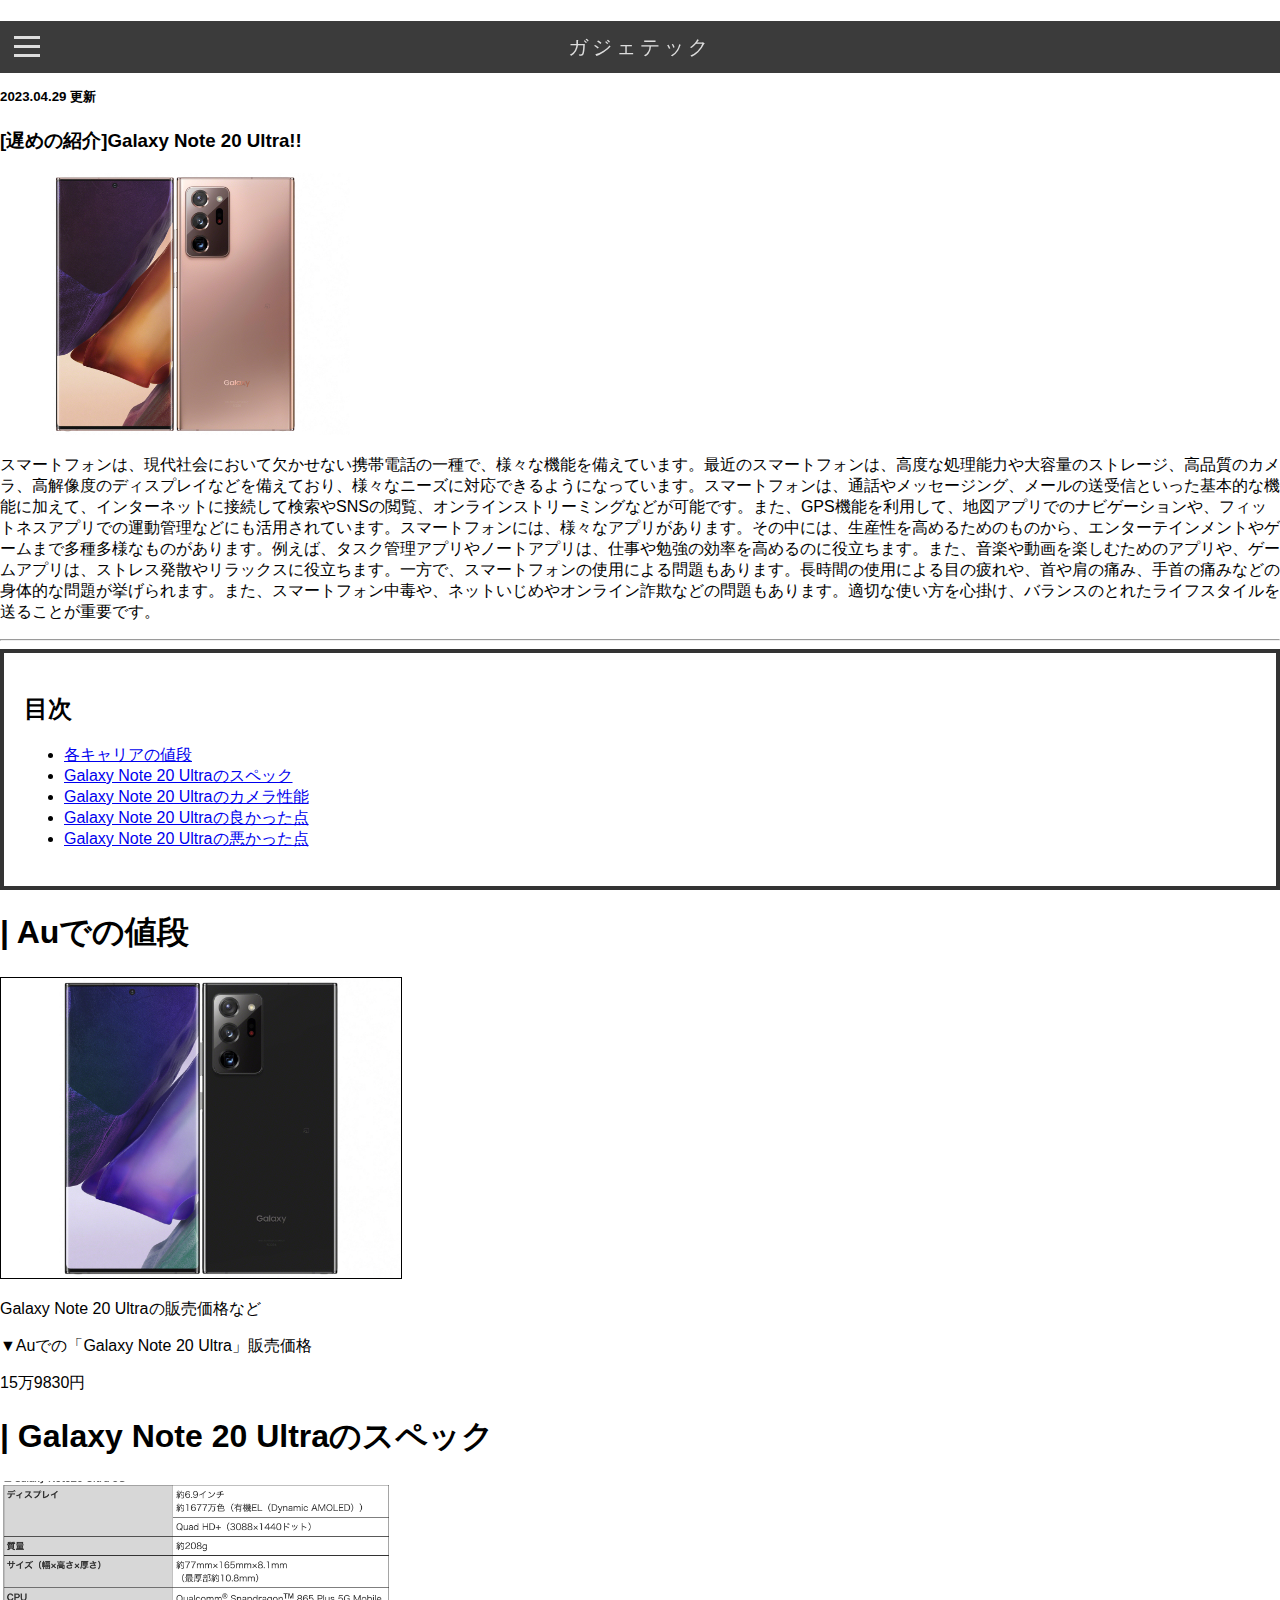
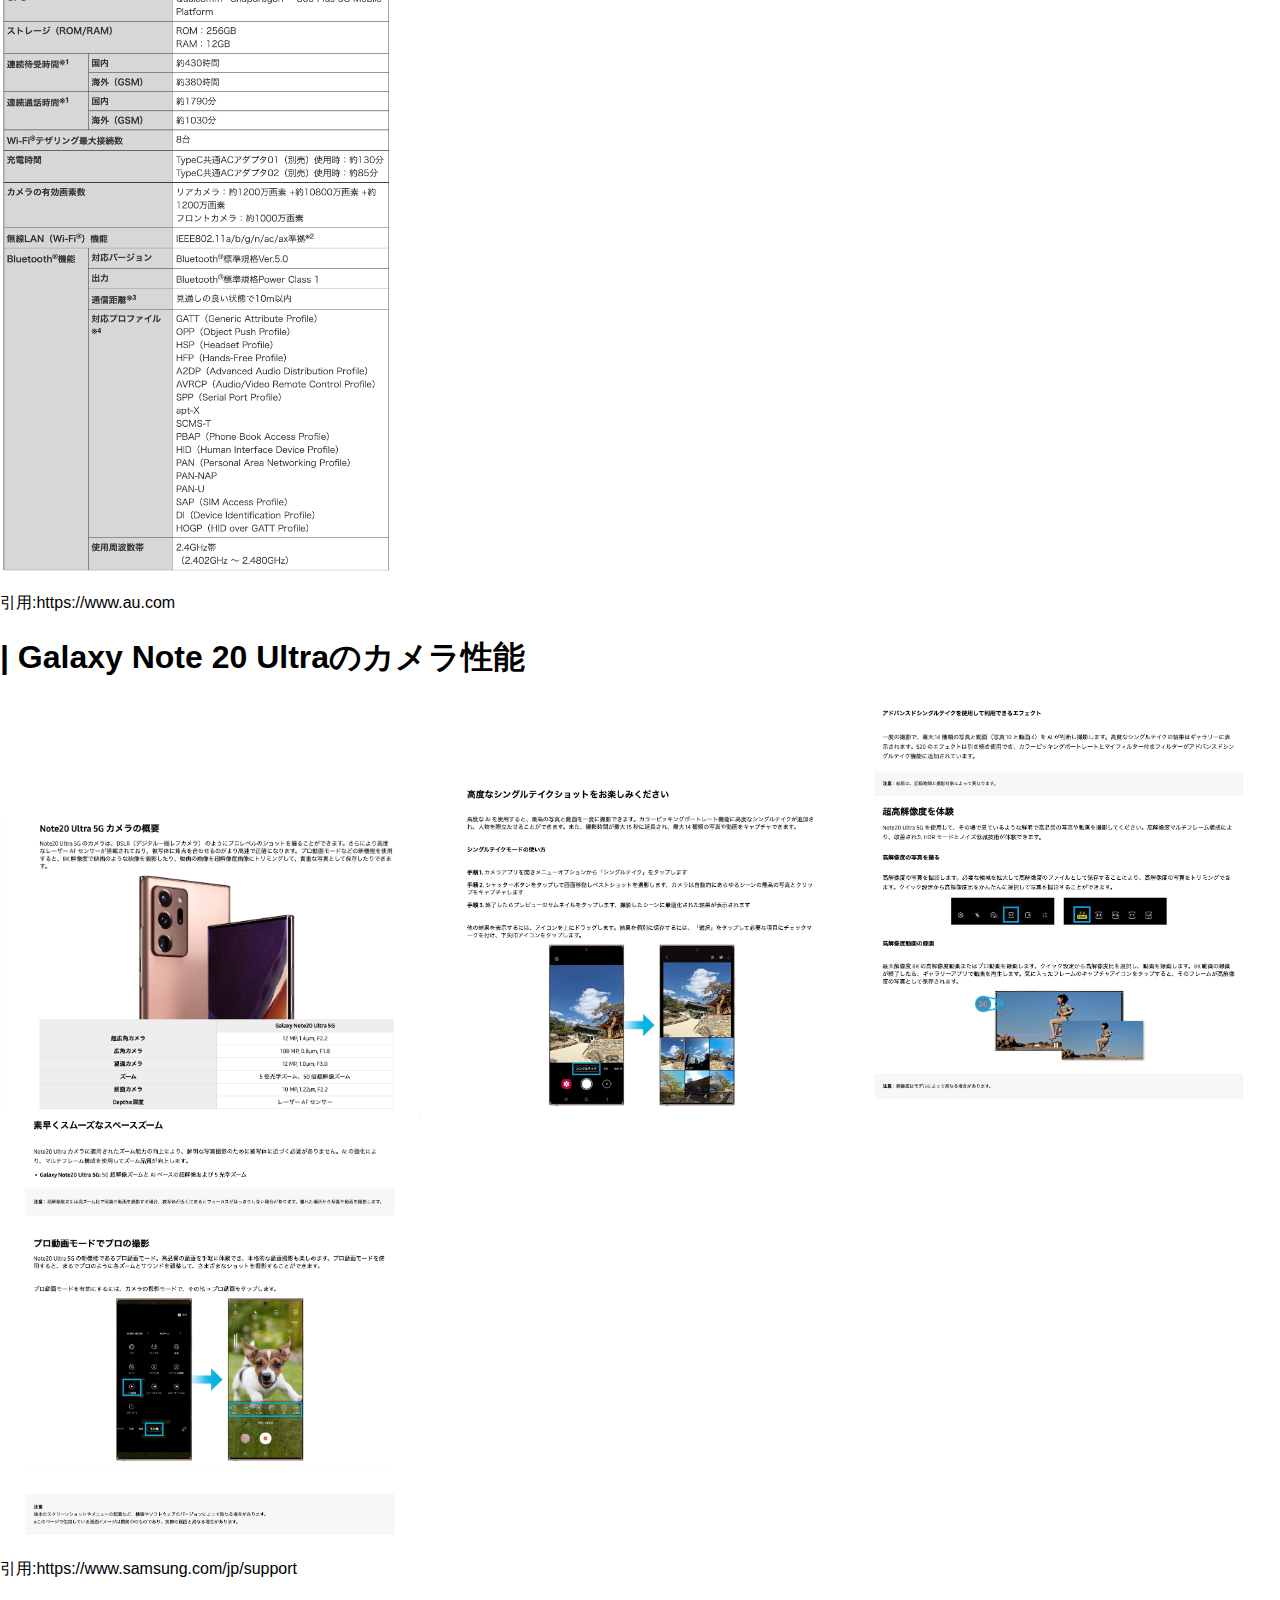
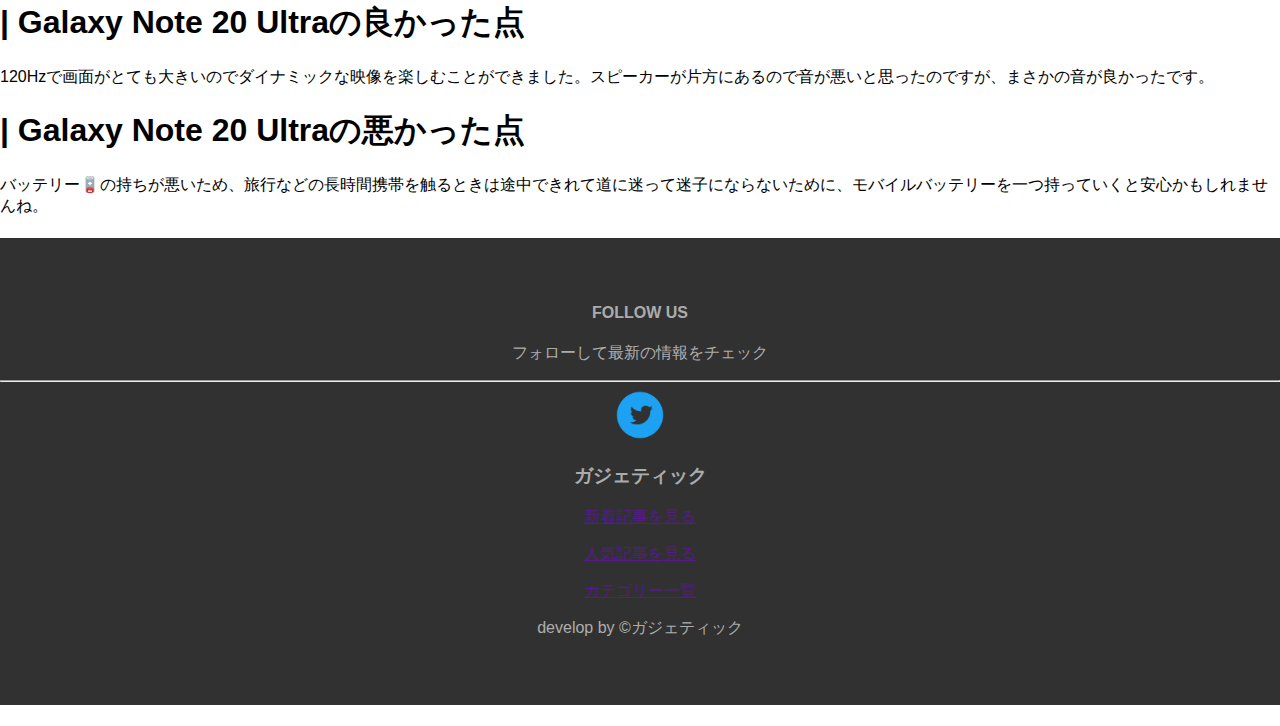
<file: index.html>
<!DOCTYPE html>
<html lang="ja">
<head>
    <meta charset="UTF-8">
    <meta http-equiv="X-UA-Compatible" content="IE=edge">
    <meta name="viewport" content="width=device-width, initial-scale=1.0">
    <title>Galaxy Note 20 Ultra 5G レビュー</title>
    <link rel="stylesheet" href="スマホ.css">
    <link rel="icon" type="image/png" href="img/G.png">
    <script async src="https://pagead2.googlesyndication.com/pagead/js/adsbygoogle.js?client=ca-pub-7458299884954954"
     crossorigin="anonymous"></script>
    <meta name="google-site-verification" content="UjzEcRYHswRz3ndDA2R5OfcpQKFQlNXZZIrDI2FeuJc" />
    <!-- Google tag (gtag.js) -->
<script async src="https://www.googletagmanager.com/gtag/js?id=G-4YTT9Z164P"></script>
<script>
  window.dataLayer = window.dataLayer || [];
  function gtag(){dataLayer.push(arguments);}
  gtag('js', new Date());

  gtag('config', 'G-4YTT9Z164P');
</script>

</head>
<body>
    <header class="header">
      <div class="navtext-container">
        <div class="navtext">ガジェテック</div>
      </div>
      <input type="checkbox" class="menu-btn" id="menu-btn">
      <label for="menu-btn" class="menu-icon"><span class="navicon"></span></label>
      <ul class="menu">
        <li class="top"><a href="#home">ホーム</a></li>
        <li><a href="スマホ.html">スマホ</a></li>
        <li><a href="パソコン">パソコン</a></li>
        <li><a href="周辺機器">周辺機器</a></li>
        <li><a href="html/カメラ.html">カメラ</a></li>
        <li><a href="人気の記事">人気の記事</a></li>
        <li><a href="新着記事">新着記事</a></li>
        <li><a href="twitter"><a href="https://twitter.com/gajetech?ref_src=twsrc%5Etfw" class="twitter-follow-button" data-show-count="false">Follow @gajetech</a><script async src="https://platform.twitter.com/widgets.js" charset="utf-8"></script></a></li>
      </ul>
    </header>
    <main>
        <h1>　</h1>
        <div class="日付">
        <h5>2023.04.29 更新</h5> <!--日付--></div>
        <div class="タイトル">
        <h3>[遅めの紹介]Galaxy Note 20 Ultra!!</h3></div>
        <img src="img/スマホ.jpg" alt="Galaxy Note 20 Ultra" width="350px">
        <div class="文章">
        <p>スマートフォンは、現代社会において欠かせない携帯電話の一種で、様々な機能を備えています。最近のスマートフォンは、高度な処理能力や大容量のストレージ、高品質のカメラ、高解像度のディスプレイなどを備えており、様々なニーズに対応できるようになっています。スマートフォンは、通話やメッセージング、メールの送受信といった基本的な機能に加えて、インターネットに接続して検索やSNSの閲覧、オンラインストリーミングなどが可能です。また、GPS機能を利用して、地図アプリでのナビゲーションや、フィットネスアプリでの運動管理などにも活用されています。スマートフォンには、様々なアプリがあります。その中には、生産性を高めるためのものから、エンターテインメントやゲームまで多種多様なものがあります。例えば、タスク管理アプリやノートアプリは、仕事や勉強の効率を高めるのに役立ちます。また、音楽や動画を楽しむためのアプリや、ゲームアプリは、ストレス発散やリラックスに役立ちます。一方で、スマートフォンの使用による問題もあります。長時間の使用による目の疲れや、首や肩の痛み、手首の痛みなどの身体的な問題が挙げられます。また、スマートフォン中毒や、ネットいじめやオンライン詐欺などの問題もあります。適切な使い方を心掛け、バランスのとれたライフスタイルを送ることが重要です。</p></div>
        <div class="線"><hr></div>
        <div style="padding: 20px; margin-bottom: 10px; border: 4px solid #333333;">
          <div class="box27">
            <div class="normal-box4">
              <div class="目次">
              <h2>目次</h2>
              <ul>
                <li><a href="#section1">各キャリアの値段</a></li>
                <li><a href="#section2">Galaxy Note 20 Ultraのスペック</a></li>
                <li><a href="#section3">Galaxy Note 20 Ultraのカメラ性能</a></li>
                <li><a href="#section4">Galaxy Note 20 Ultraの良かった点</a></li>
                <li><a href="#section5">Galaxy Note 20 Ultraの悪かった点</a></li>
              </ul>
            </div></div>
          </div><p></p>
      </div>
        <section id="section1">
          <h1>| Auでの値段</h1>
          <img src="img/Galaxy Note 20 Ultra black.jpg" width="400px" border="1px">
          <p>Galaxy Note 20 Ultraの販売価格など</p>
          <p>▼Auでの「Galaxy Note 20 Ultra」販売価格</p>
          <p>15万9830円</p>
        </section>
        <section id="section2">
          <h1>| Galaxy Note 20 Ultraのスペック</h1>
          <img src="img/スペック.png"width="400px" ><p>引用:https://www.au.com</p>
        </section>
        <section id="section3">
          <h1>| Galaxy Note 20 Ultraのカメラ性能</h1>
          <img src="img/カメラ.png"width="420px">
          <img src="img/カメラ1.png" width="420px">
          <img src="img/カメラ2.png" width="420px">
          <img src="img/カメラ3.png" width="420px">
          <p>引用:https://www.samsung.com/jp/support</p>
        </section>
        <section id="section4">
          <h1>| Galaxy Note 20 Ultraの良かった点</h1>
          <p>120Hzで画面がとても大きいのでダイナミックな映像を楽しむことができました。スピーカーが片方にあるので音が悪いと思ったのですが、まさかの音が良かったです。</p>
        </section>
        <section id="section5">
          <h1>| Galaxy Note 20 Ultraの悪かった点</h1>
          <p>バッテリー🪫の持ちが悪いため、旅行などの長時間携帯を触るときは途中できれて道に迷って迷子にならないために、モバイルバッテリーを一つ持っていくと安心かもしれませんね。</p>
        </section>
    </main>
    <footer>
      <p></p><h1>　</h1>
      <h4>FOLLOW US</h4>
      <p>フォローして最新の情報をチェック</p><hr>
      <a href="https://twitter.com/gajetech"><img src="img/twitter.png" width="50px"></a>
      <h3>ガジェティック</h3>
      <a href=""><p>新着記事を見る</p></a>
      <a href=""><p>人気記事を見る</p></a>
      <a href=""><p>カテゴリー一覧</p></a>
      <p></p>
      <p>develop by ©︎ガジェティック</p><h1>　</h1>
    </footer>
  </body>
</html>
</file>
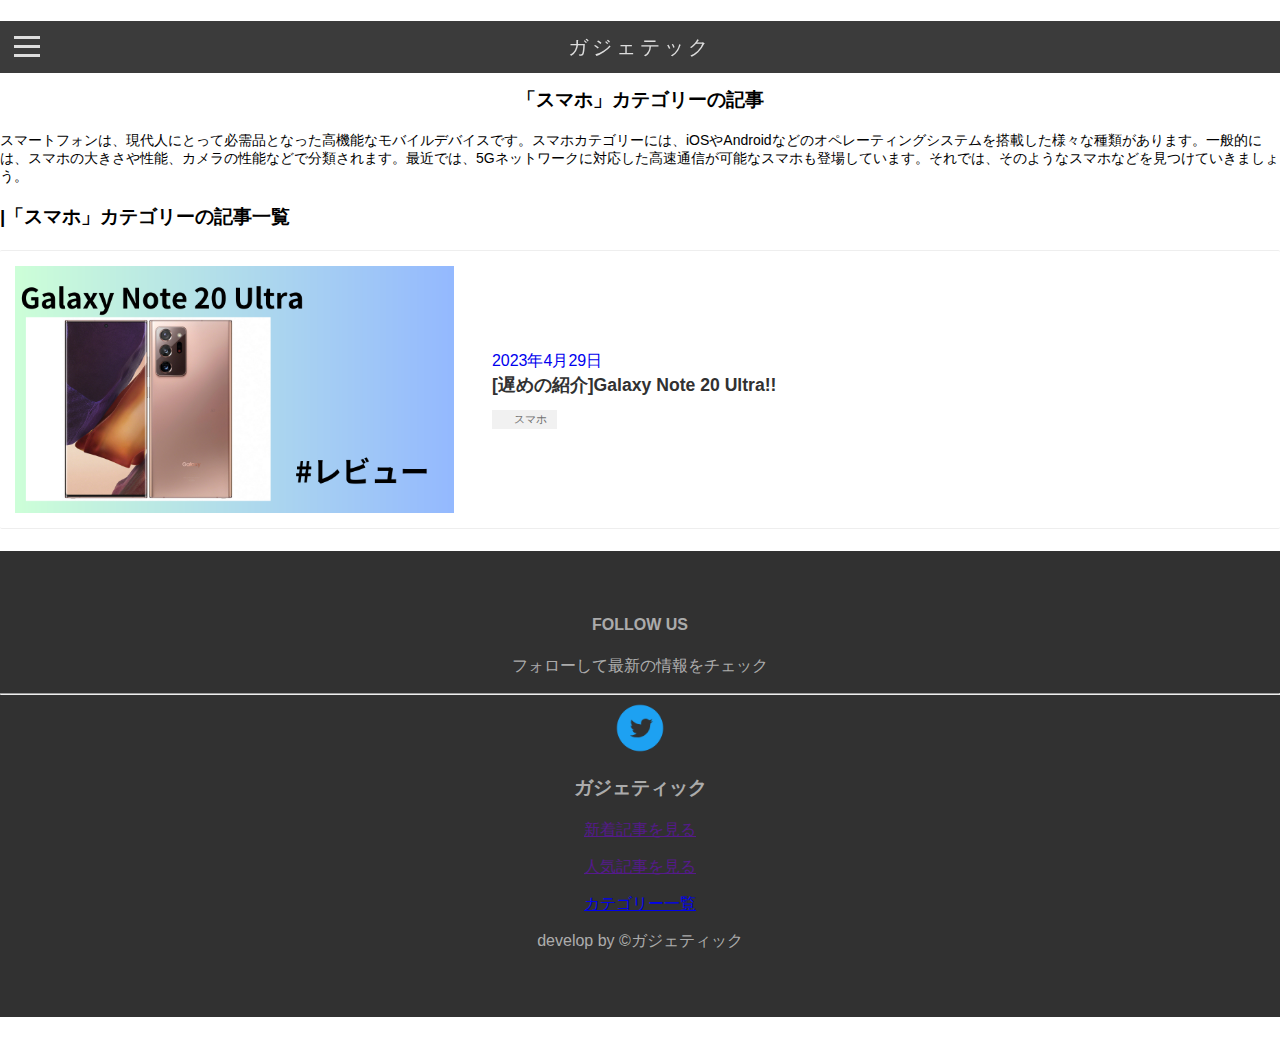
<file: スマホ.html>
<!DOCTYPE html>
<html lang="en">
<head>
    <meta charset="UTF-8">
    <meta http-equiv="X-UA-Compatible" content="IE=edge">
    <meta name="viewport" content="width=device-width, initial-scale=1.0">
    <title>スマホ一覧</title>
    <link rel="stylesheet" href="スマホ.css">
    <link rel="icon" type="image/png" href="img/G.png">
</head>
<body>
  <header class="header">
    <div class="navtext-container">
      <div class="navtext">ガジェテック</div>
    </div>
    <input type="checkbox" class="menu-btn" id="menu-btn">
    <label for="menu-btn" class="menu-icon"><span class="navicon"></span></label>
    <ul class="menu">
      <li class="top"><a href="#home">ホーム</a></li>
      <li><a href="スマホ.html">スマホ</a></li>
      <li><a href="パソコン">パソコン</a></li>
      <li><a href="周辺機器">周辺機器</a></li>
      <li><a href="html/カメラ.html">カメラ</a></li>
      <li><a href="人気の記事">人気の記事</a></li>
      <li><a href="新着記事">新着記事</a></li>
      <li><a href="twitter"><a href="https://twitter.com/gajetech?ref_src=twsrc%5Etfw" class="twitter-follow-button" data-show-count="false">Follow @gajetech</a><script async src="https://platform.twitter.com/widgets.js" charset="utf-8"></script></a></li>
    </ul>
  </header><h1>　</h1>
    <main>
        <div class="スマホ記事">
        <h3>「スマホ」カテゴリーの記事</h3></div>
        <div class="すま分">
        <p>スマートフォンは、現代人にとって必需品となった高機能なモバイルデバイスです。スマホカテゴリーには、iOSやAndroidなどのオペレーティングシステムを搭載した様々な種類があります。一般的には、スマホの大きさや性能、カメラの性能などで分類されます。最近では、5Gネットワークに対応した高速通信が可能なスマホも登場しています。それでは、そのようなスマホなどを見つけていきましょう。</p></div><p></p>
        <h3>|「スマホ」カテゴリーの記事一覧</h3>
    </main>
    <div class="changeCard">
      <ul>
        <li class="changeItem defaultList">
          <a href="index.html"><img src="img/Galaxy Note 20 Ultra.png" alt="SNSの流入を増やすOGP設定のスニペット3種">
            <div class="changeItemTxt"> <time class="pubdate sng-link-time dfont" itemprop="datePublished" datetime="2021年3月16日">2023年4月29日</time>
              <p class="itemTitle">[遅めの紹介]Galaxy Note 20 Ultra!!</p>
              <ul class="itemTag">
                <li>スマホ</li>
              </ul>
            </div>
          </a>
        </li>
    </ul>
    </div>
    <footer>
      <p></p><h1>　</h1>
      <h4>FOLLOW US</h4>
      <p>フォローして最新の情報をチェック</p><hr>
      <a href="https://twitter.com/gajetech"><img src="img/twitter.png" width="50px"></a>
      <h3>ガジェティック</h3>
      <a href=""><p>新着記事を見る</p></a>
      <a href=""><p>人気記事を見る</p></a>
      <a href="カテゴリー.html"><p>カテゴリー一覧</p></a>
      <p></p>
      <p>develop by ©︎ガジェティック</p><h1>　</h1>
    </footer>
</body>
</html>
</file>
<file: スマホ.css>
/*ハンバーガーマーク*/
body {
    
  margin: 0;
  font-family: "Futura", Helvetica, sans-serif;
}

/* Navbar & Navmenu color */
:root {
  --background-navbar: rgba(55, 55, 55, 0.98);
}

.header {
  background: var(--background-navbar);
  position: fixed;
  width: 100%;
  height: 52px;
}

/* Nav items */
.menu {
  list-style: none;
  position: absolute;
  width: 100%;
  height: auto;
  top: 0;
  margin-top: 52px;
  padding: 0 0 10px 0;
  clear: both;
  background: var(--background-navbar);
  transition: 0.3192s cubic-bezier(0.04, 0.04, 0.12, 0.96) 0.1008s;
  transform: scale(1, 0);
  transform-origin: top;
}

/* Hamburger menu button */
.menu-btn:checked ~ .menu {
  transform: scale(1, 1);
  transform-origin: top;
  transition: 0.3192s cubic-bezier(0.04, 0.04, 0.12, 0.96) 0.1008s;
}

/* Hamburger menbu text */
.menu a {
  text-decoration: none;
  font-weight: 500;
  letter-spacing: 2px;
  font-size: 16px;
  text-transform: capitalize;
  color: #ddd;
  opacity: 0;
  transition: 0.5s;
}

.menu li {
  border-top: 1px solid rgb(255, 255, 255);
  padding: 15px 0;
  margin: 0 54px;
  opacity: 0;
  transition: 0.5s;
}

.menu-btn:checked ~ .menu a,
.menu-btn:checked ~ .menu li {
  opacity: 1;
  transition: 0.3192s cubic-bezier(0.04, 0.04, 0.12, 0.96) 0.2s;
}

.menu-btn {
  display: none;
}

.menu-icon {
  display: inline-block;
  position: relative;
  cursor: pointer;
  padding: 24px 14px;
  -webkit-tap-highlight-color: rgba(0, 0, 0, 0);
}

.navicon {
  background: #ddd;
  display: block;
  height: 3px;
  width: 26px;
  position: relative;
  transition: 0.3192s cubic-bezier(0.04, 0.04, 0.12, 0.96) 0.1008s;
}

.navicon:before,
.navicon:after {
  content: "";
  display: block;
  height: 100%;
  width: 100%;
  position: absolute;
  background: #ddd;
  transition: 0.3192s cubic-bezier(0.04, 0.04, 0.12, 0.96) 0.1008s;
}

.navicon:before {
  top: 9px;
}

.navicon:after {
  bottom: 9px;
}

/* Hamburger Menu Animation Start */
.menu-btn:checked ~ .menu-icon .navicon:before {
  transform: rotate(-45deg);
}

.menu-btn:checked ~ .menu-icon .navicon:after {
  transform: rotate(45deg);
}

.menu-btn:checked ~ .menu-icon:not(.steps) .navicon:before {
  top: 0;
}
.menu-btn:checked ~ .menu-icon:not(.steps) .navicon:after {
  bottom: 0;
}

.menu-btn:checked ~ .menu-icon .navicon {
  background: rgba(0, 0, 0, 0);
  transition: 0.2192s cubic-bezier(0.04, 0.04, 0.12, 0.96) 0.1008s;
}
/* Hamburger Menu Animation End */

/* Navbar Container */
.navtext-container {
  width: 100%;
  height: 53px;
  position: absolute;
  box-sizing: border-box;
  display: flex;
  justify-content: center;
  align-items: center;
}

/* Navbar Text */
.navtext {
  position: absolute;
  text-transform: uppercase;
  color: #ddd;
  letter-spacing: 4px;
  font-size: 20px;
}

/*スマホ記事*/
.スマホ記事{
    text-align: center;
}
.すま分{
    font-size: 14px;
    margin-bottom: 10px;
}

/* 記事一覧のarticle */
#content_main .article {
	height: 250px;
	margin-top: 20px;
}
/*ここは記事一覧でめんどい*/
/* 共通 */
.changeCard ul {
    padding: 0;
    list-style: none;
    border: none;
    display: flex;
    justify-content: space-between;
    flex-wrap: wrap;
    gap: 0;
    margin-top: 20px;
}
.changeItemTxt {
    width: 62%;
}
.changeItemTxt p.itemTitle {
    font-size: 1.1rem;
    line-height: 1.56;
    margin: 0;
    font-weight: bold;
    color: #313131;
    margin-bottom: 10px;
}
.changeItemTxt ul.itemTag {
    padding: 0;
    margin: 0;
    display: flex;
    justify-content: flex-start;
    align-items: center;
    flex-wrap: wrap;
    gap: 10px;
}
.changeItemTxt ul.itemTag li {
    background: #f1f1f1;
    color: #707070;
    font-size: 0.7rem;
    padding: 2px 10px;
    position: relative;
}
.changeItemTxt ul.itemTag li:before {
    padding-right: 3px;
    font-family: "Font Awesome 5 Free";
    font-weight: 900;
    font-size: 1em;
    content: "\f02b";
    vertical-align: baseline;
    color: #aaa;
}
p.itemCat {
    position: absolute;
    left: 22px;
    top: 22px;
    background: #6bb6ff;
    color: #FFF;
    border-radius: 9999px;
    font-size: 0.7rem;
    display: inline-block;
    padding: 1px 12px 0px;
    z-index: 2;
}
/* 共通ここまで */

/* List */
li.changeItem.defaultList {
    width: 100%;
    padding: 0;
}
li.changeItem.defaultList a {
    display: flex;
    flex-direction: row;
    flex-wrap: wrap;
    border-radius: 2px;
    background: #fff;
    cursor: pointer;
    transition: 0.2s ease-in-out;
    padding: 15px;
    position: relative;
    align-items: center;
    text-decoration: none;
    border-top: solid 1px #eee;
    padding-right: 10px;
    cursor: pointer;
}
li.changeItem.defaultList:last-child a {
    border-bottom: solid 1px #EEE;
}
li.changeItem.defaultList a:hover {
    background: #fafafa;
}
li.changeItem.defaultList a img {
    width: 35%;
    margin-right: 3%;
}

@media screen and (max-width: 767px) {
/* （ここにモバイル用スタイルを記述） */
li.changeItem.defaultList a {
    flex-direction: column;
}
li.changeItem.defaultList a img {
    width: 100%;
    margin: 0 0 15px;
}
li.changeItem.defaultList a .changeItemTxt {
    width: 100%;
}
}

/*footer*/
footer{
  text-align: center;
  color:rgba(255, 255, 255, 0.61);
  background-color: #313131;
}
</file>
